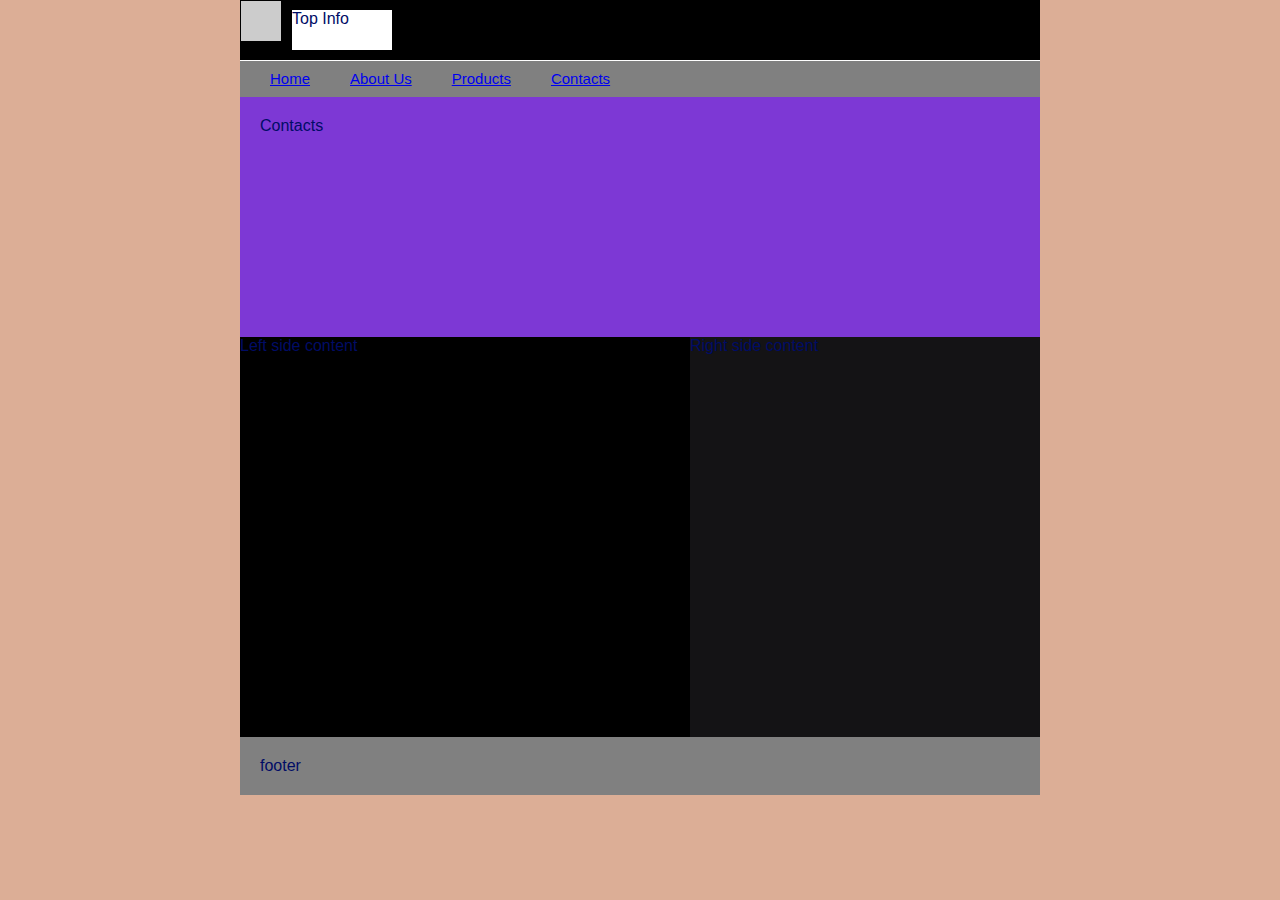
<file: Contact.html>
<!DOCTYPE html>
<html>
<head>
	<title>My DIVi</title>
	<link rel="stylesheet" type="text/css" href="someMore.css">
	<style>
		html {font-family: Arial, Times, sans-serif; color: #000C66}
		body {background-color: #DCAE96; margin: 0px;}
		#container{width:800px; margin: 0px auto; background-color: gray;}
		#header{ width: 100%; height: 60px; border-bottom: 1px solid #fff; background-color: black;}
		#logo{float: left; width:40px; height: 40px; margin: 1px; background: #ccc;}
		#topInfo{float: left; width: 100px; height: 40px; margin: 10px; border: #8893d2 1px; background: white;}
		#navBar{height: 20px; clear: both;}
		#navBar ul{margin: 0px; padding: 0px; list-style-type: none;}
		#navBar ul li{padding: 10px; float: left;}
		#navBar ul li a{font-size: 15px; float: left; padding: 0px 0px 0px 20px; display: block;}
		#banner{height: 200px; clear: both; background: #7d38d5; padding: 20px;}
		#leftSide{width:  450px; height: 400px; float: left; background: black; padding: 20px, border: solid 1px #336; background: black; }
		#rightSide{width: 350px; height: 400px; float: right; background: #141315; padding: 20px border solid 1px #336;}
		#footer{padding: 20px; clear: both;}
	</style>

</head>
<body>
<div id="container"> <!-- container -->

	<div id="header"> <!-- header -->

	<div id="logo"></div>
 	<div id="topInfo">Top Info</div>
 		<!-- Nav Bar -->
 		 	<div id="navBar">

 		<ul>
 			<li><a href="index.html">Home</a></li>
 			<li><a href="team.html">About Us</a></li>
 			<li><a href="projects.html">Products</a></li>
 			<li><a href="contact.html"> Contacts</a></li>
 		</ul>
      	<!-- Nav Bar -->

 	</div>

     </div>

     <!-- main content -->
     <div id="content-area">
     	<div id="banner">Contacts</div>
     	<div id="leftSide">Left side content</div>
     	<div id= "rightSide">Right side content</div>
     </div>
     
     <div id="footer">footer</div>

 </div> <!-- end container -->

</body>
</html>
</file>
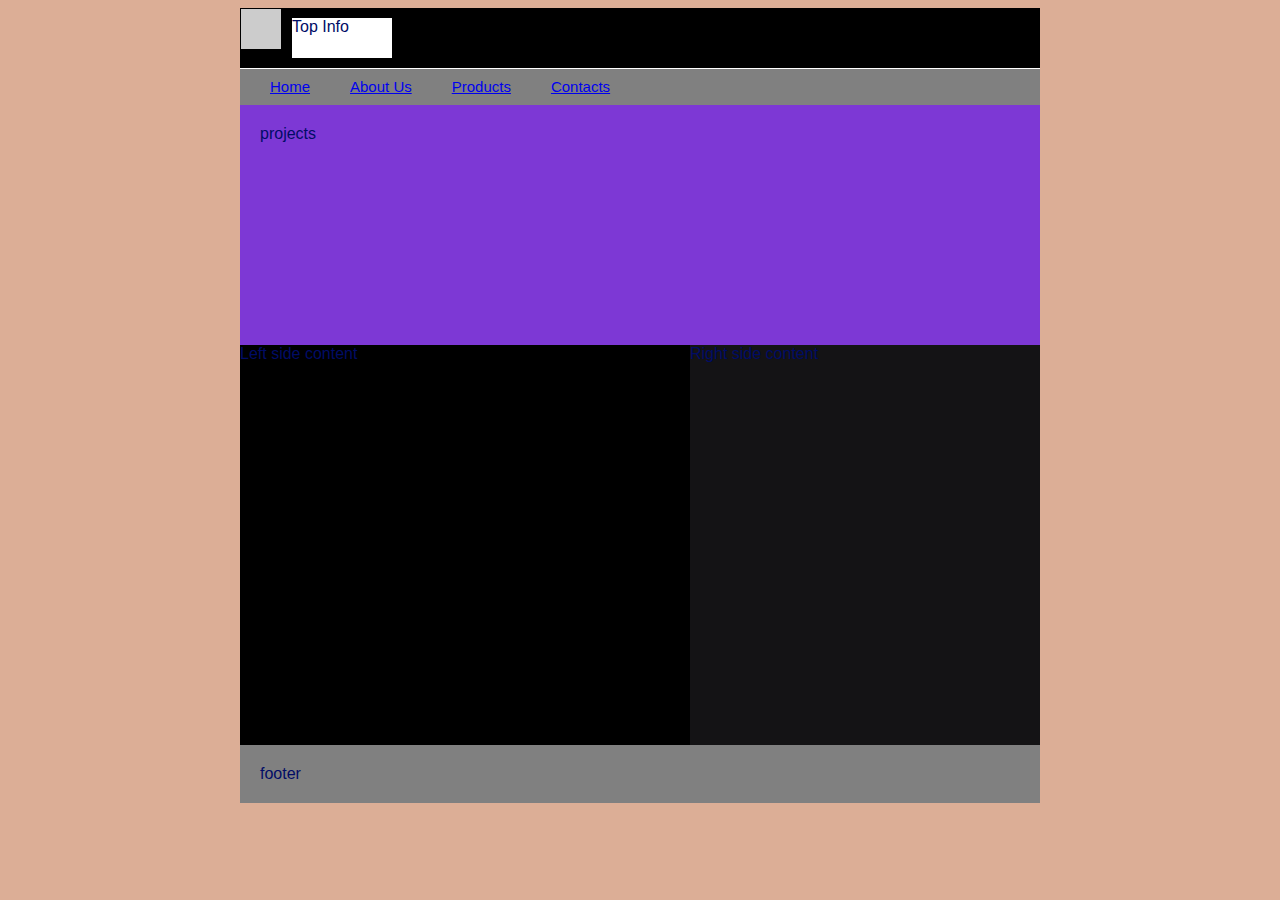
<file: projects.html>
<!DOCTYPE html>
<html>
<head>
	<title>My DIVi</title>
	<link rel="stylesheet" type="text/css" href="someMore.css">


</head>
<body>
<div id="container"> <!-- container -->

	<div id="header"> <!-- header -->

	<div id="logo"></div>
 	<div id="topInfo">Top Info</div>
 		<!-- Nav Bar -->
 		 	<div id="navBar">

 		<ul>
 			<li><a href="index.html">Home</a></li>
 			<li><a href="team.html">About Us</a></li>
 			<li><a href="projects.html">Products</a></li>
 			<li><a href="contact.html"> Contacts</a></li>
 		</ul>
      	<!-- Nav Bar -->

 	</div>

     </div>

     <!-- main content -->
     <div id="content-area">
     	<div id="banner">projects</div>
     	<div id="leftSide">Left side content</div>
     	<div id= "rightSide">Right side content</div>
     </div>

     <div id="footer">footer</div>

 </div> <!-- end container -->

</body>
</html>
</file>
<file: someMore.css>
html {
	font-family: Arial, Times, sans-serif;
	 color: #000C66;
}

body {
	background-color: #DCAE96;
}

#container{
		 width:800px;
		 margin: 0px auto;
		 background-color: gray;
	}

#header{ 
			width: 100%;
			 height: 60px;
			  border-bottom: 1px solid #fff;
			   background-color: black;
	}

#logo{
	float: left;
	 width:40px;
	  height: 40px;
	   margin: 1px; 
	   background: #ccc;
}

#topInfo{
	float: left; 
	width: 100px;
	 height: 40px;
	  margin: 10px;
	   border: #8893d2 1px; 
	   background: white;
}

#navBar{
	height: 20px;
	 clear: both;
}

#navBar ul{
	margin: 0px;
	 padding: 0px;
	  list-style-type: none;
}

#navBar ul li{
	padding: 10px; 
	float: left;
}

#navBar ul li a{
	font-size: 15px;
	 float: left; 
	 padding: 0px 0px 0px 20px;
	  display: block;
}

#banner{
	height: 200px;
	 clear: both;
	  background: #7d38d5;
	   padding: 20px;
}

#leftSide{
	width:  450px;
	 height: 400px; 
	 float: left;
	  background: black;
	   padding: 20px, border: solid 1px #336;
	    background: black; 
}

#rightSide{
	width: 350px;
	 height: 400px;
	  float: right;
	  background: #141315;
	  padding: 20px border solid 1px #336;
}

.mainContainer{
	text-align: center;
	background-color: gray;
}

.heading{
	max-width: 1200px;
	margin: auto;
	padding: 50px 0;
	display: flex;
	flex-wrap: wrap;
	justify-content: center;
}

.teamMember{
	margin: 20px;
	padding: 20px;
	max-width: 30%;
	box-sizing: border-box;

}

#footer{
	padding: 20px;
	 clear: both;
}
</file>
